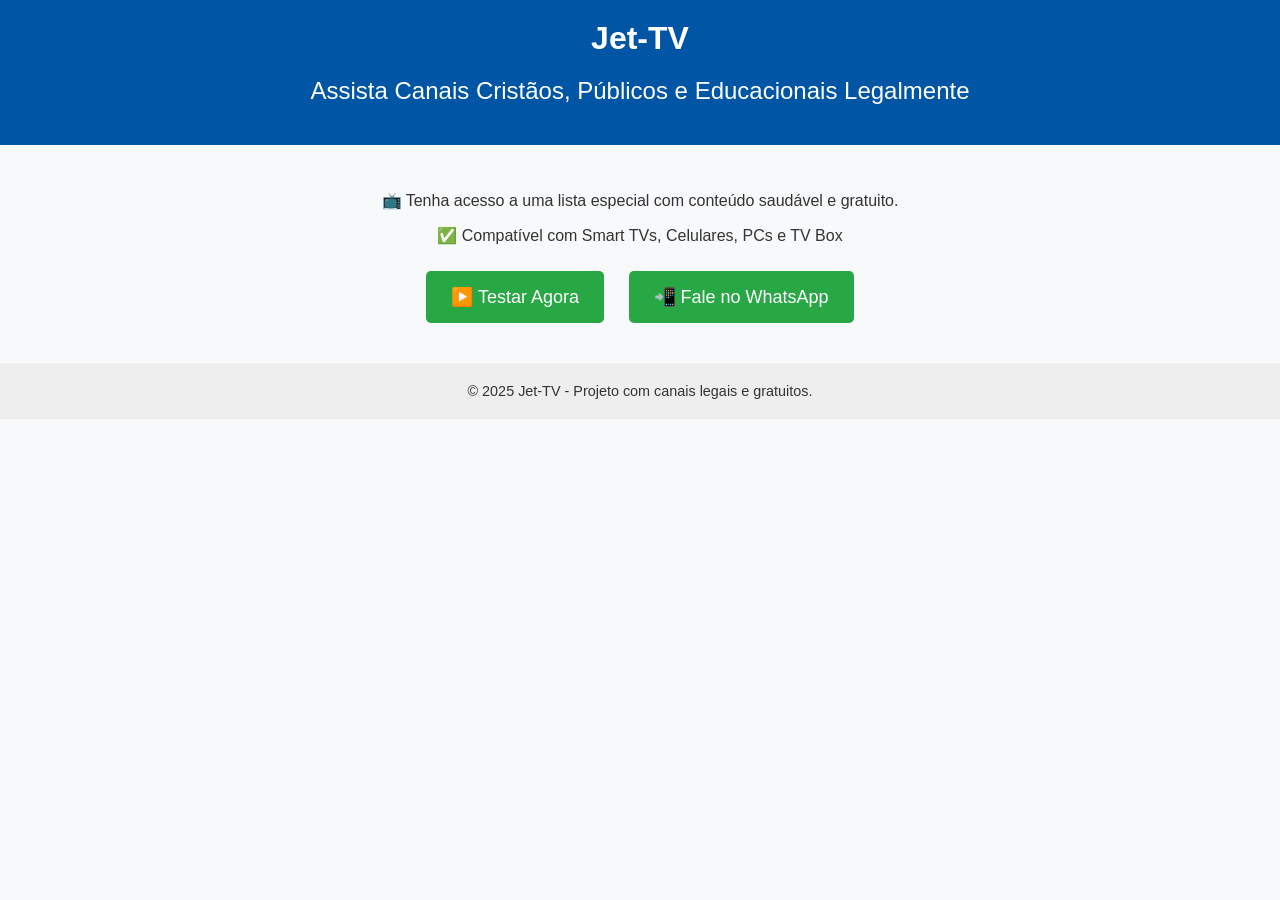
<file: index.html>
<!DOCTYPE html>
<html lang="pt-BR">
<head>
  <meta charset="UTF-8" />
  <meta name="viewport" content="width=device-width, initial-scale=1.0"/>
  <title>Jet-TV | Sua TV Cristã e Educativa</title>
  <style>
    body {
      font-family: Arial, sans-serif;
      margin: 0; padding: 0;
      background-color: #f8f9fa;
      color: #333;
      text-align: center;
    }
    header {
      background-color: #0055a5;
      color: white;
      padding: 20px 10px;
    }
    h1 { margin: 0; font-size: 2rem; }
    h2 { font-weight: normal; }
    .container {
      padding: 30px 15px;
    }
    .btn {
      background-color: #28a745;
      color: white;
      padding: 15px 25px;
      font-size: 18px;
      border: none;
      border-radius: 5px;
      text-decoration: none;
      display: inline-block;
      margin: 10px;
    }
    .btn:hover {
      background-color: #218838;
    }
    footer {
      background-color: #eee;
      padding: 20px;
      font-size: 0.9em;
    }
  </style>
</head>
<body>

  <header>
    <h1>Jet-TV</h1>
    <h2>Assista Canais Cristãos, Públicos e Educacionais Legalmente</h2>
  </header>

  <div class="container">
    <p>📺 Tenha acesso a uma lista especial com conteúdo saudável e gratuito.</p>
    <p>✅ Compatível com Smart TVs, Celulares, PCs e TV Box</p>

    <a class="btn" href="https://raw.githubusercontent.com/JET-SOUZA/Jet-tv/refs/heads/main/jet-tv-legal.m3u" target="_blank">▶️ Testar Agora</a>
    
    <a class="btn" href="https://wa.me/5522999088019?text=Olá!%20Tenho%20interesse%20na%20Jet-TV." target="_blank">📲 Fale no WhatsApp</a>
  </div>

  <footer>
    &copy; 2025 Jet-TV - Projeto com canais legais e gratuitos.
  </footer>

</body>
</html>
</file>
